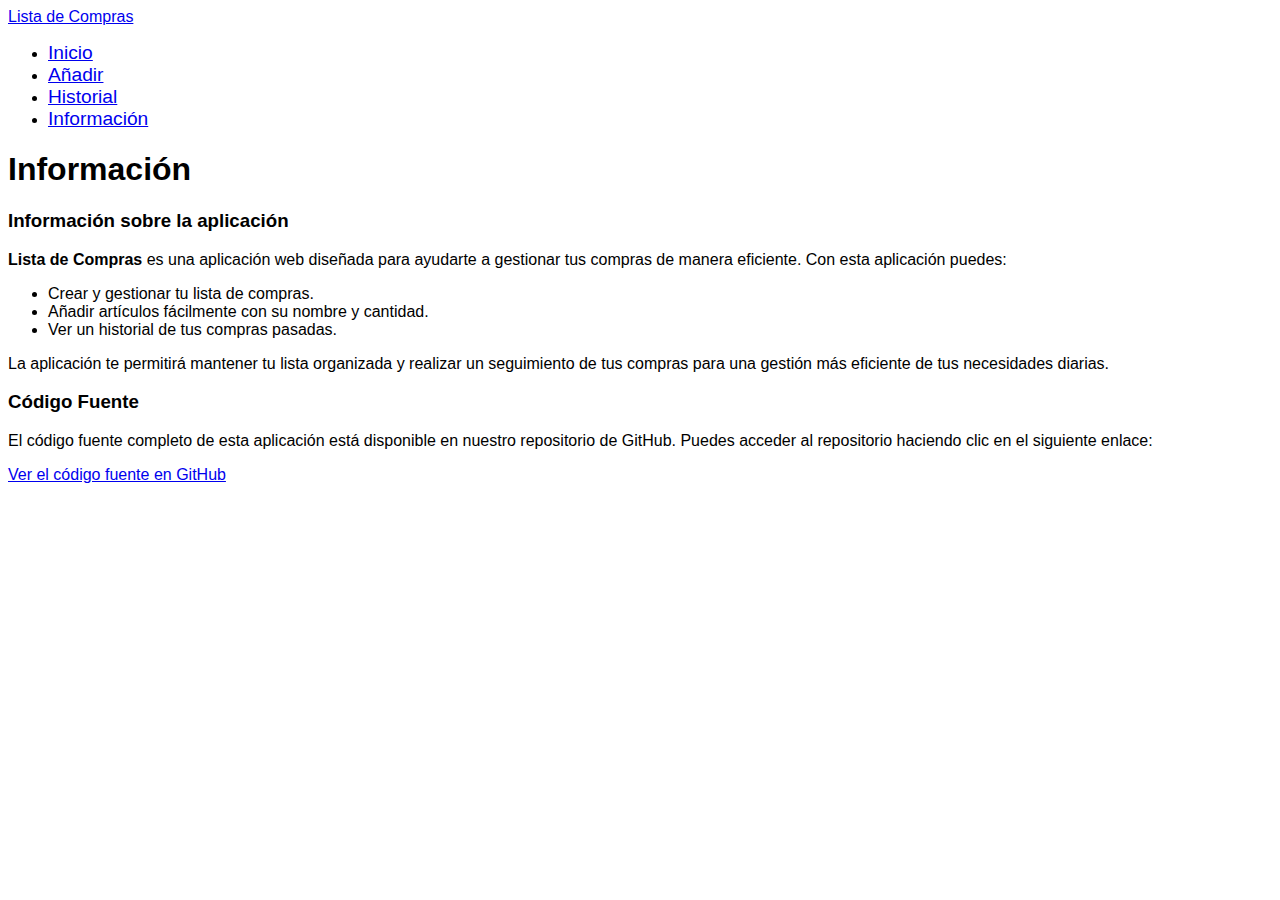
<file: pages/informacion.html>
<html>
<head>
    <title>Configuración - Lista de Compras</title>
    <script src="https://cdn.jsdelivr.net/npm/bootstrap@5.3.0-alpha1/dist/js/bootstrap.bundle.min.js"></script>
    <link href="https://cdn.jsdelivr.net/npm/bootstrap@5.3.0-alpha1/dist/css/bootstrap.min.css" rel="stylesheet">
    <link rel="stylesheet" href="https://cdnjs.cloudflare.com/ajax/libs/font-awesome/5.15.3/css/all.min.css">
    <link href="https://fonts.googleapis.com/css2?family=Roboto:wght@400;700&display=swap" rel="stylesheet">
    <link rel="stylesheet" href="/css/informacion.css">
</head>
<body class="bg-light">
    <nav class="navbar navbar-expand-lg navbar-light bg-white shadow-sm">
        <div class="container-fluid">
            <a class="navbar-brand" href="index.html">Lista de Compras</a>
            <ul class="navbar-nav ms-auto">
                <li class="nav-item">
                    <a class="nav-link text-dark" href="index.html">Inicio</a>
                </li>
                <li class="nav-item">
                    <a class="nav-link text-dark" href="articulo.html">Añadir</a>
                </li>
                <li class="nav-item">
                    <a class="nav-link text-dark" href="historial.html">Historial</a>
                </li>
                <li class="nav-item">
                    <a class="nav-link text-dark" href="informacion.html">Información</a>
                </li>
            </ul>
        </div>
    </nav>
    
    <div class="container mt-5">
        <h1 class="text-2xl font-bold mb-4">Información</h1>
        <div class="bg-white p-4 rounded shadow-sm">
            <h3 class="mb-4">Información sobre la aplicación</h3>
            <p><strong>Lista de Compras</strong> es una aplicación web diseñada para ayudarte a gestionar tus compras de manera eficiente. Con esta aplicación puedes:</p>
            <ul>
                <li>Crear y gestionar tu lista de compras.</li>
                <li>Añadir artículos fácilmente con su nombre y cantidad.</li>
                <li>Ver un historial de tus compras pasadas.</li>
            </ul>
            <p>La aplicación te permitirá mantener tu lista organizada y realizar un seguimiento de tus compras para una gestión más eficiente de tus necesidades diarias.</p>

            <h3 class="mt-4">Código Fuente</h3>
            <p>El código fuente completo de esta aplicación está disponible en nuestro repositorio de GitHub. Puedes acceder al repositorio haciendo clic en el siguiente enlace:</p>
            <a href="https://github.com/Fer33U/AplicacionPWA" target="_blank" class="btn btn-primary">Ver el código fuente en GitHub</a>
        </div>
    </div>
</body>
</html>
</file>
<file: css/informacion.css>
body {
    font-family: 'Roboto', sans-serif;
}
.nav-link {
    font-size: 1.2em;
}
.switch {
    position: relative;
    display: inline-block;
    width: 34px;
    height: 20px;
}
.switch input {
    opacity: 0;
    width: 0;
    height: 0;
}
.slider {
    position: absolute;
    cursor: pointer;
    top: 0;
    left: 0;
    right: 0;
    bottom: 0;
    background-color: #ccc;
    transition: .4s;
    border-radius: 34px;
}
.slider:before {
    position: absolute;
    content: "";
    height: 14px;
    width: 14px;
    left: 3px;
    bottom: 3px;
    background-color: white;
    transition: .4s;
    border-radius: 50%;
}
input:checked + .slider {
    background-color: #2196F3;
}
input:checked + .slider:before {
    transform: translateX(14px);
}
</file>
